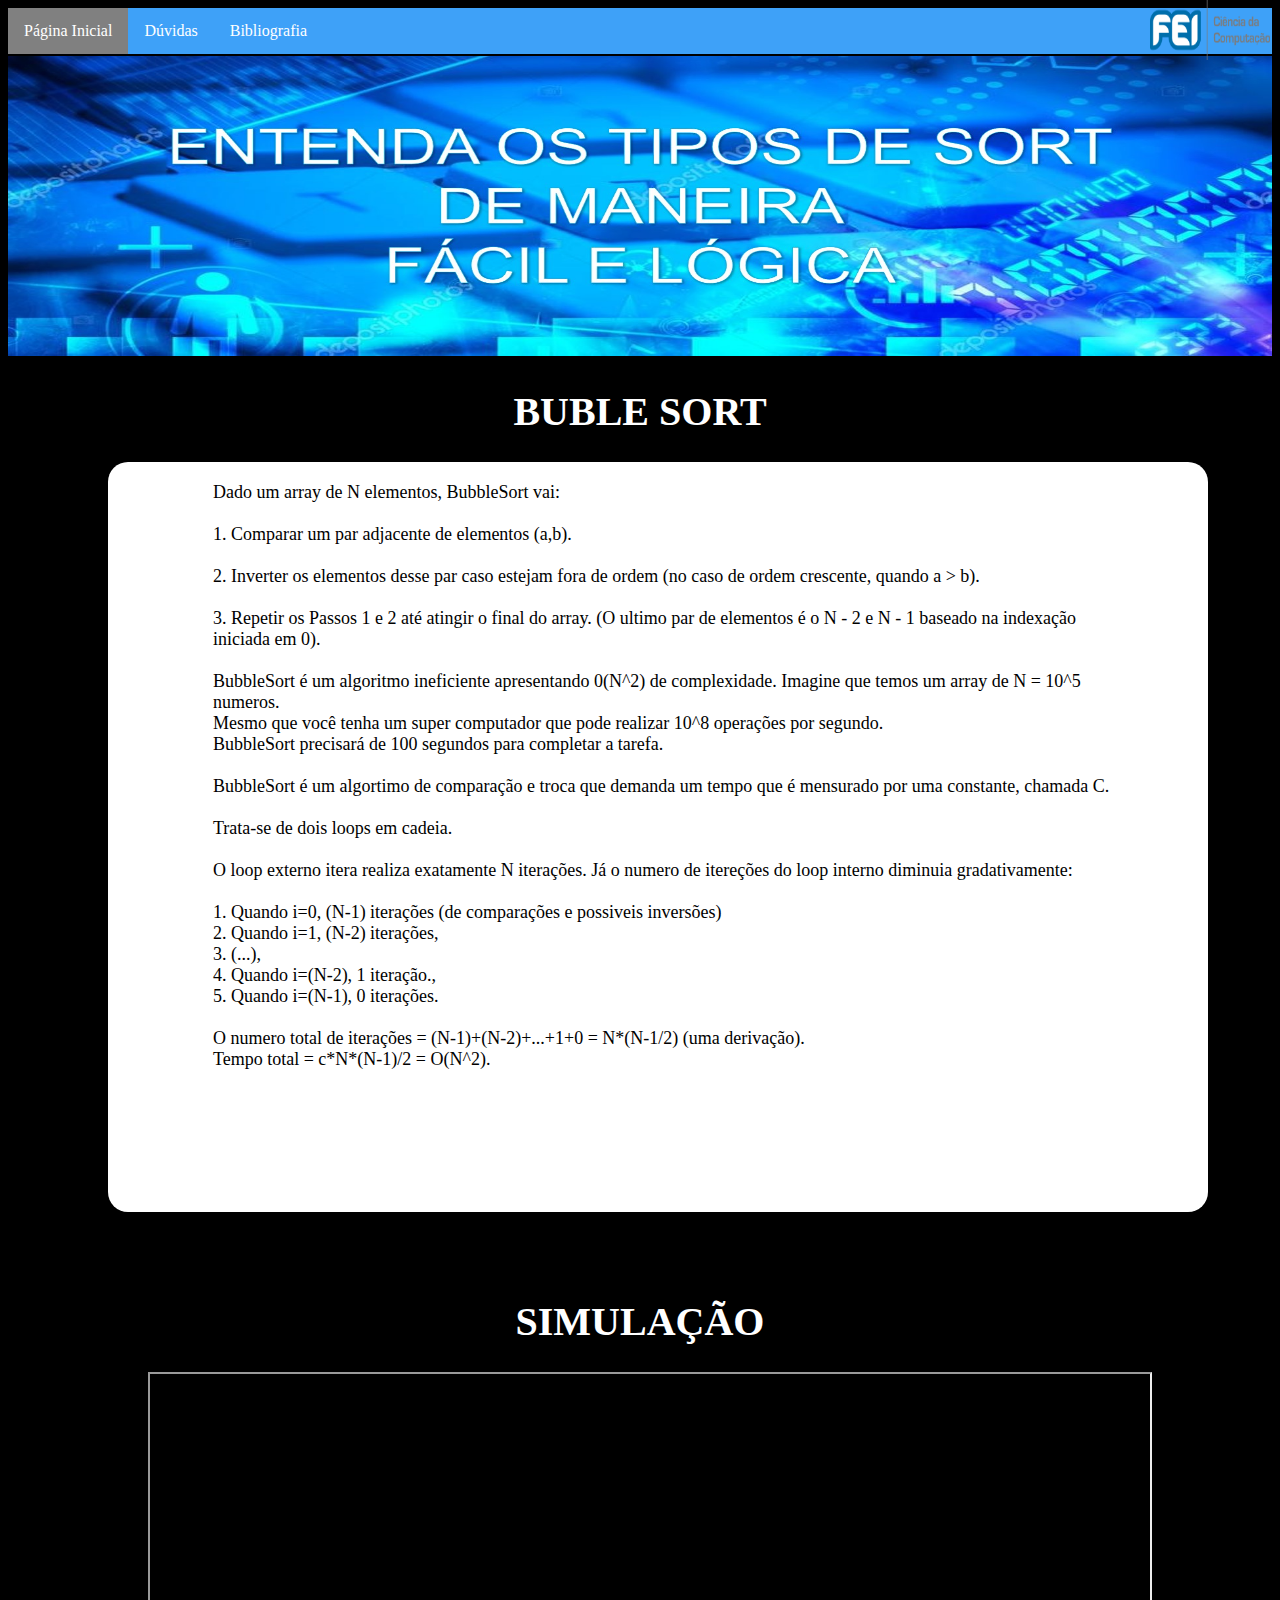
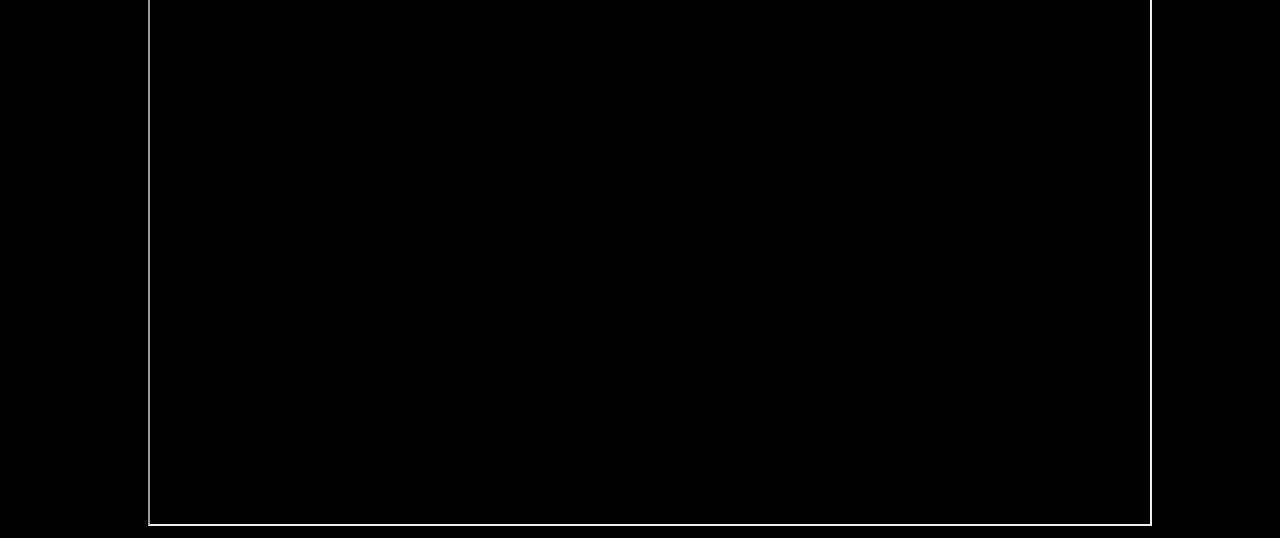
<file: buble_sort.html>
<!DOCTYPE html>
<html>
  <head>
    <meta charset="utf-8">
    <meta name="viewport" content="width=device-width">
    <title>repl.it</title>
    <link href="style.css" rel="stylesheet" type="text/css" />
  </head>
  <body>
    <header>
      <ul>
        <li><a class="active" href="index.html">Página Inicial</a></li>
      
        <li><a href="#contact">Dúvidas</a></li>
        <li><a href="#about">Bibliografia</a></li>
      </ul>
      <div id="titulo">
        <img id="img2"src="img_normal.jpg" alt="titulo"  >
        <h1>BUBLE SORT</h1>
      </div>
    </header>
      <div id="logo">
        <img src="logo_da_fei.png" alt="Logo_da_FEI" width="120" height="60" onclick="Inicio()">
      </div>
      
    <main>
      <div id='caixa-texto_buble'>
      <p id='explicacao'>
       Dado um array de N elementos, BubbleSort vai:<br/>
<br/>
  1. Comparar um par adjacente de elementos (a,b).<br/>
<br/>
  2. Inverter os elementos desse par caso estejam fora de ordem (no caso de ordem crescente, quando a > b).<br/>
<br/>
  3. Repetir os Passos 1 e 2 até atingir o final do array.
    (O ultimo par de elementos é o N - 2 e N - 1 baseado na indexação iniciada em 0).<br/>
<br/>

BubbleSort é um algoritmo ineficiente apresentando 0(N^2) de complexidade. Imagine que temos um array de N = 10^5 numeros.<br/> Mesmo que você tenha um super computador que pode realizar 10^8 operações por segundo.<br/> BubbleSort precisará de 100 segundos para completar a tarefa.<br/>
<br/>

BubbleSort é um algortimo de comparação e troca que demanda um tempo que é mensurado por uma constante, chamada  C.<br/>
<br/>
Trata-se de dois loops em cadeia.<br/>
<br/>
O loop externo itera realiza exatamente N iterações.
Já o numero de itereções do loop interno diminuia gradativamente:<br/>
<br/>
  1. Quando i=0, (N-1) iterações (de comparações e possiveis inversões)<br/>
  2. Quando i=1, (N-2) iterações,<br/>
  3. (...),<br/>
  4. Quando i=(N-2), 1 iteração.,<br/>
  5. Quando i=(N-1), 0 iterações.<br/>
<br/>
O numero total de iterações = (N-1)+(N-2)+...+1+0 = N*(N-1/2) (uma derivação).<br/>
Tempo total = c*N*(N-1)/2 = O(N^2).<br/>
      </p>
      </div>
    <div id="titulo_2">
        <h1> SIMULAÇÃO</h1>
    </div>

    <div>
      <iframe id='simulacao' src="https://visualgo.net/pt/sorting">
      </iframe>
    </div>

    </main>
      

    <footer>
       
      
    </footer>




    <script src="script.js"></script>
  </body>
</html>
</file>
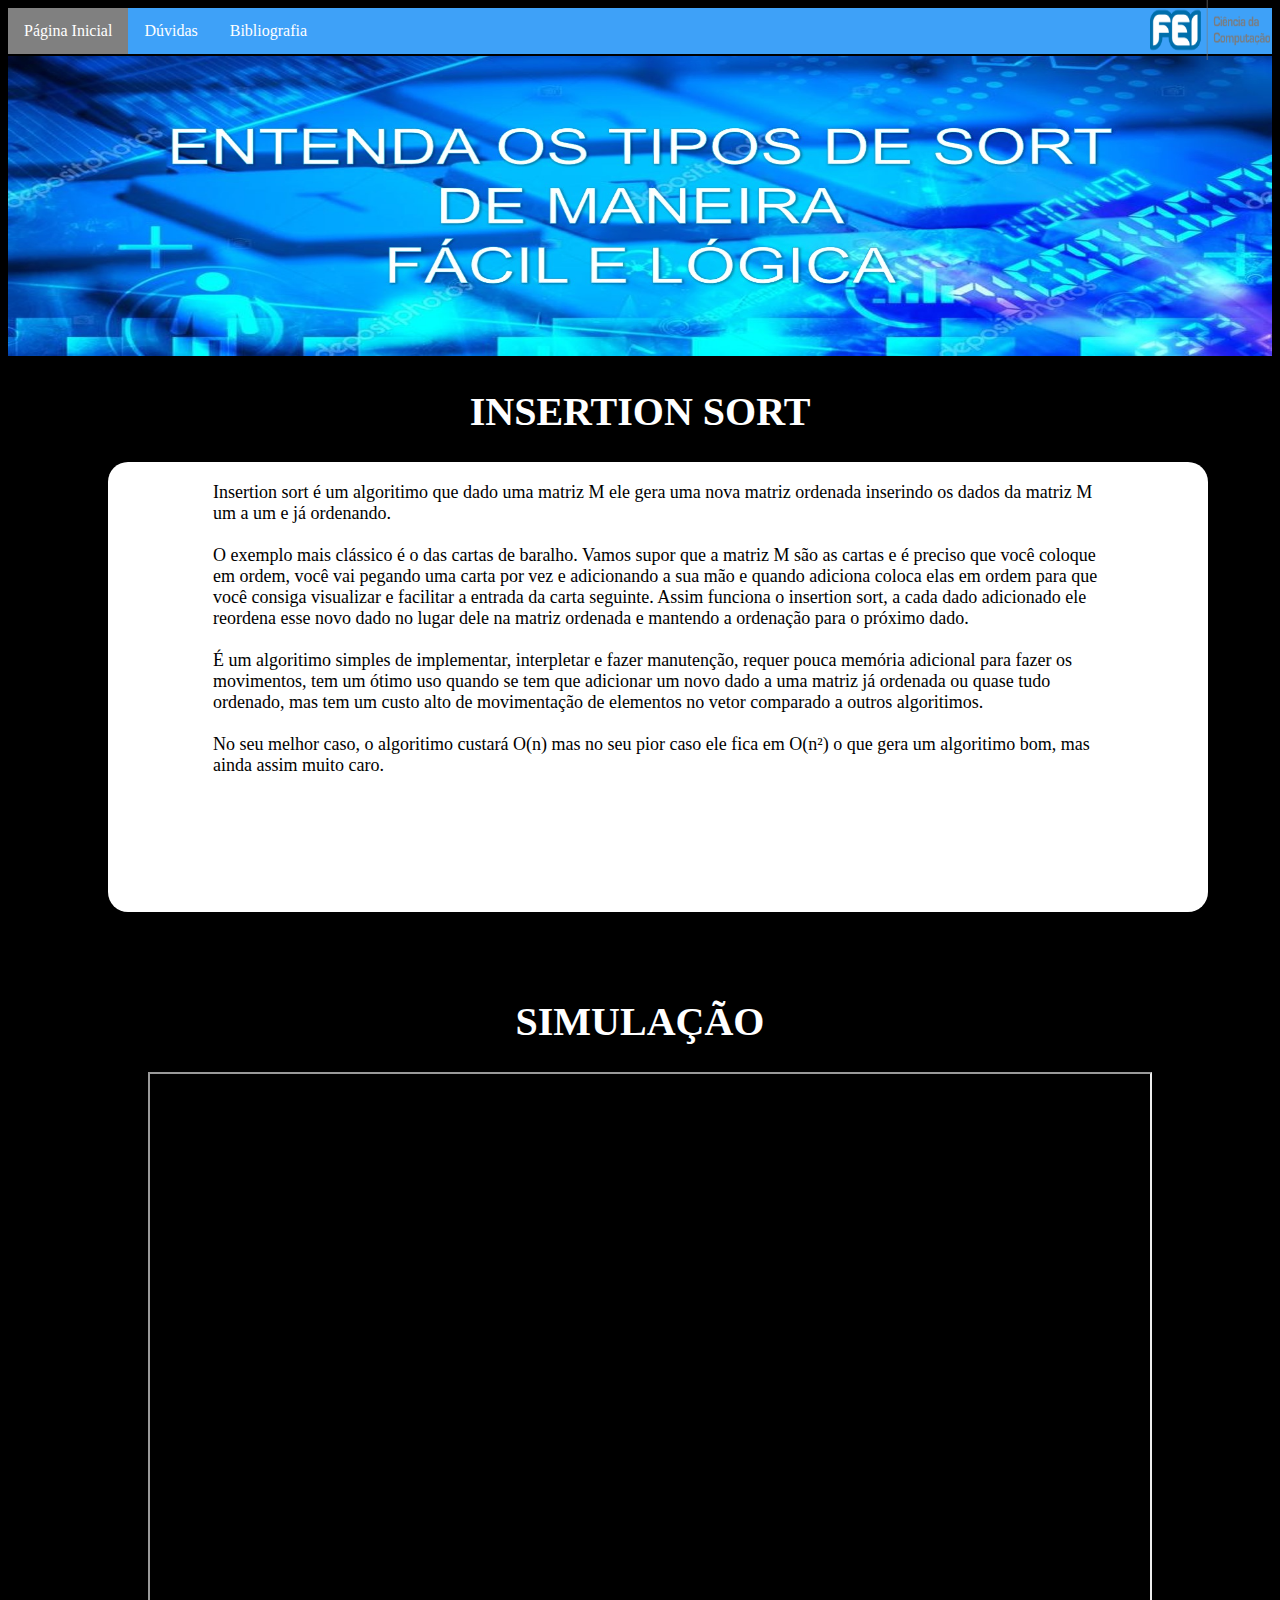
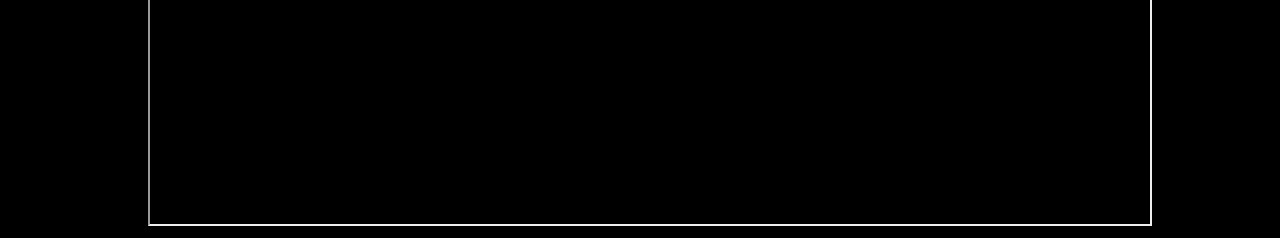
<file: insertion_sort.html>
<!DOCTYPE html>
<html>
  <head>
    <meta charset="utf-8">
    <meta name="viewport" content="width=device-width">
    <title>repl.it</title>
    <link href="style.css" rel="stylesheet" type="text/css" />
  </head>
  <body>
    <header>
      <ul>
        <li><a class="active" href="index.html">Página Inicial</a></li>
        <li><a href="#contact">Dúvidas</a></li>
        <li><a href="#about">Bibliografia</a></li>
      </ul>
      <div id="titulo">
        <img id="img2"src="img_normal.jpg" alt="titulo"  >
        <h1>INSERTION SORT</h1>
      </div>
    </header>
      <div id="logo">
        <img src="logo_da_fei.png" alt="Logo_da_FEI" width="120" height="60" onclick="Inicio()">
      </div>
      
    <main>
      <div id='caixa-texto_insertion'>
      <p id='explicacao'>
      Insertion sort é um algoritimo que dado uma matriz M ele gera uma nova matriz ordenada inserindo os dados da matriz M um a um e já ordenando. <br/>
<br/>
O exemplo mais clássico é o das cartas de baralho. Vamos supor que a matriz M são as cartas e é preciso que você coloque em ordem, você vai pegando uma carta por vez e adicionando a sua mão e quando adiciona coloca elas em ordem para que você consiga visualizar e facilitar a entrada da carta seguinte. Assim funciona o insertion sort, a cada dado adicionado ele reordena esse novo dado no lugar dele na matriz ordenada e mantendo a ordenação para o próximo dado. <br/>
<br/>
É um algoritimo simples de implementar, interpletar e fazer manutenção, requer pouca memória adicional para fazer os movimentos, tem um ótimo uso quando se tem que adicionar um novo dado a uma matriz já ordenada ou quase tudo ordenado, mas tem um custo alto de movimentação de elementos no vetor comparado a outros algoritimos. <br/>
<br/>
No seu melhor caso, o algoritimo custará O(n) mas no seu pior caso ele fica em O(n²) o que gera um algoritimo bom, mas ainda assim muito caro. <br/>
<br/>

      
      </p>
      </div>  

      <div id="titulo_2">
        <h1> SIMULAÇÃO</h1>
      </div>

      <div>
      <iframe id='simulacao' src="https://visualgo.net/pt/sorting">
      </iframe>
      </div>



    </main>
      

    <footer>
       
      
    </footer>




    <script src="script.js"></script>
  </body>
</html>
</file>
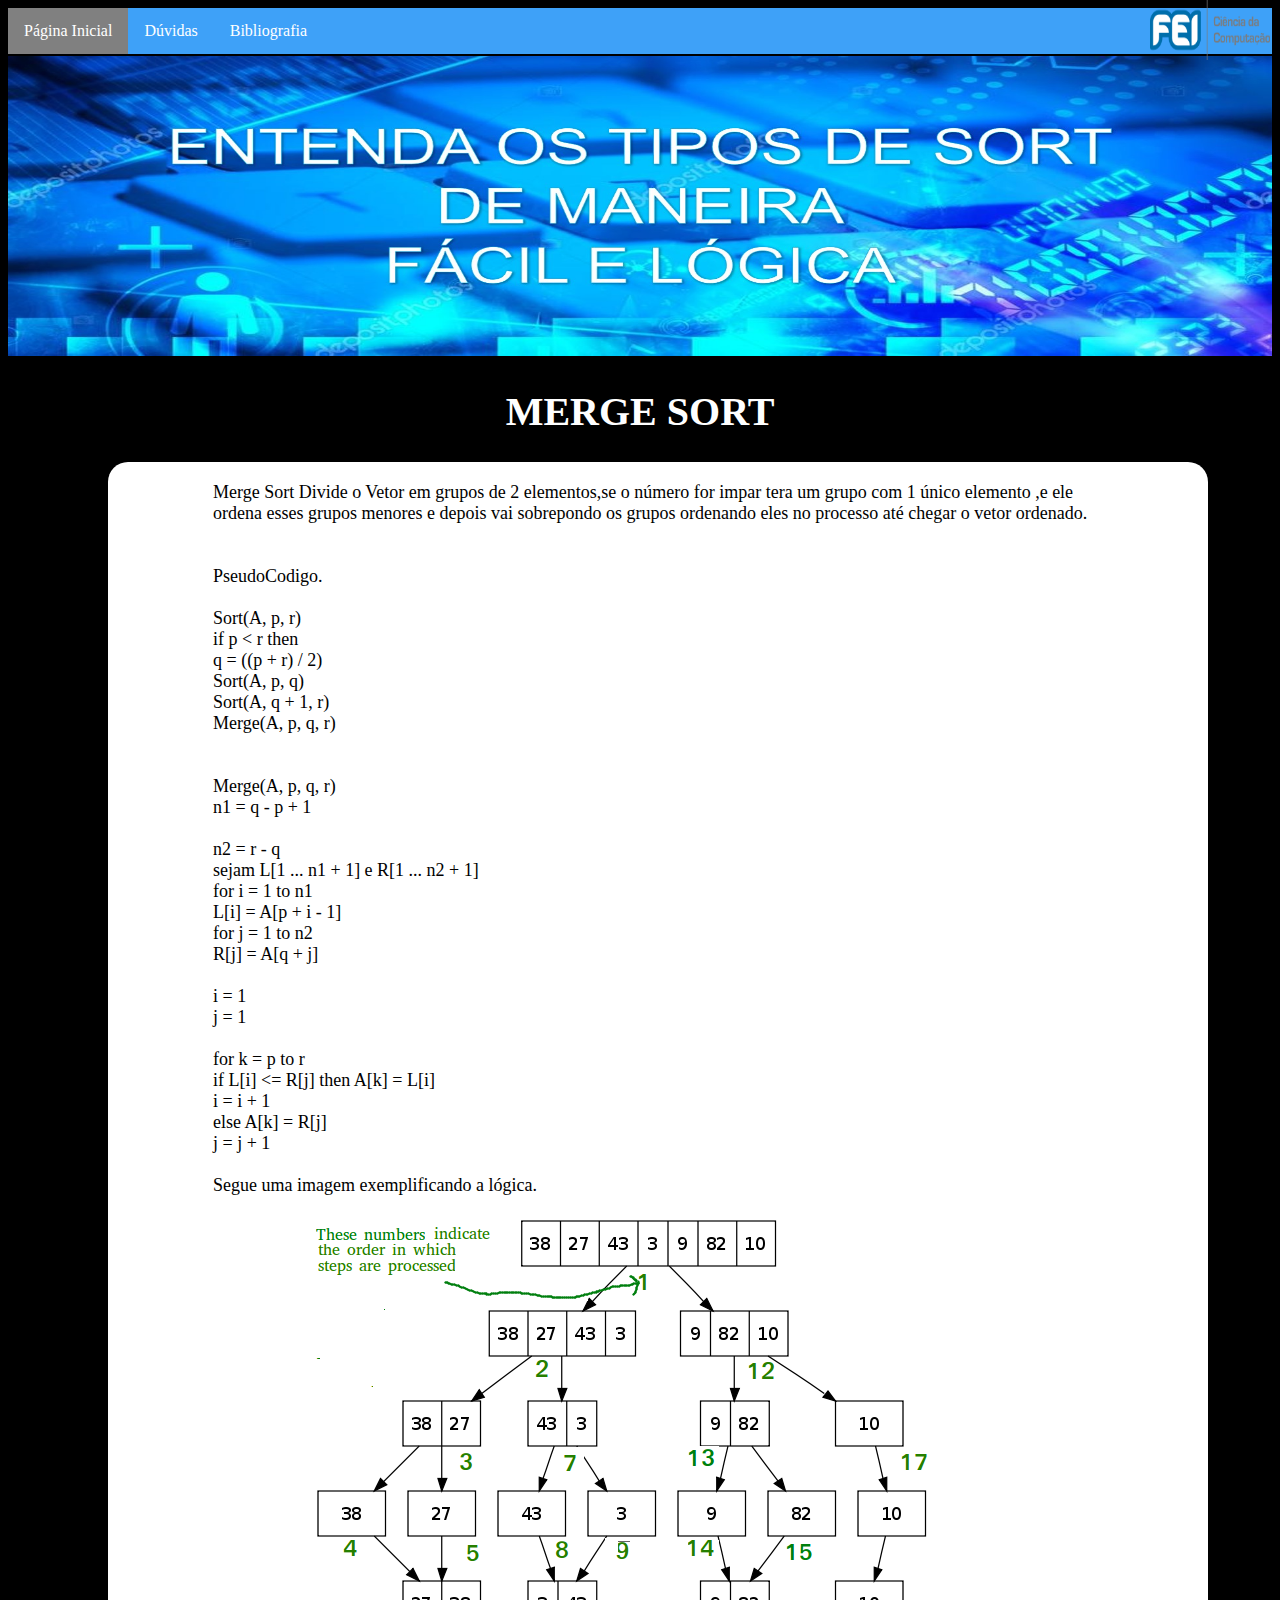
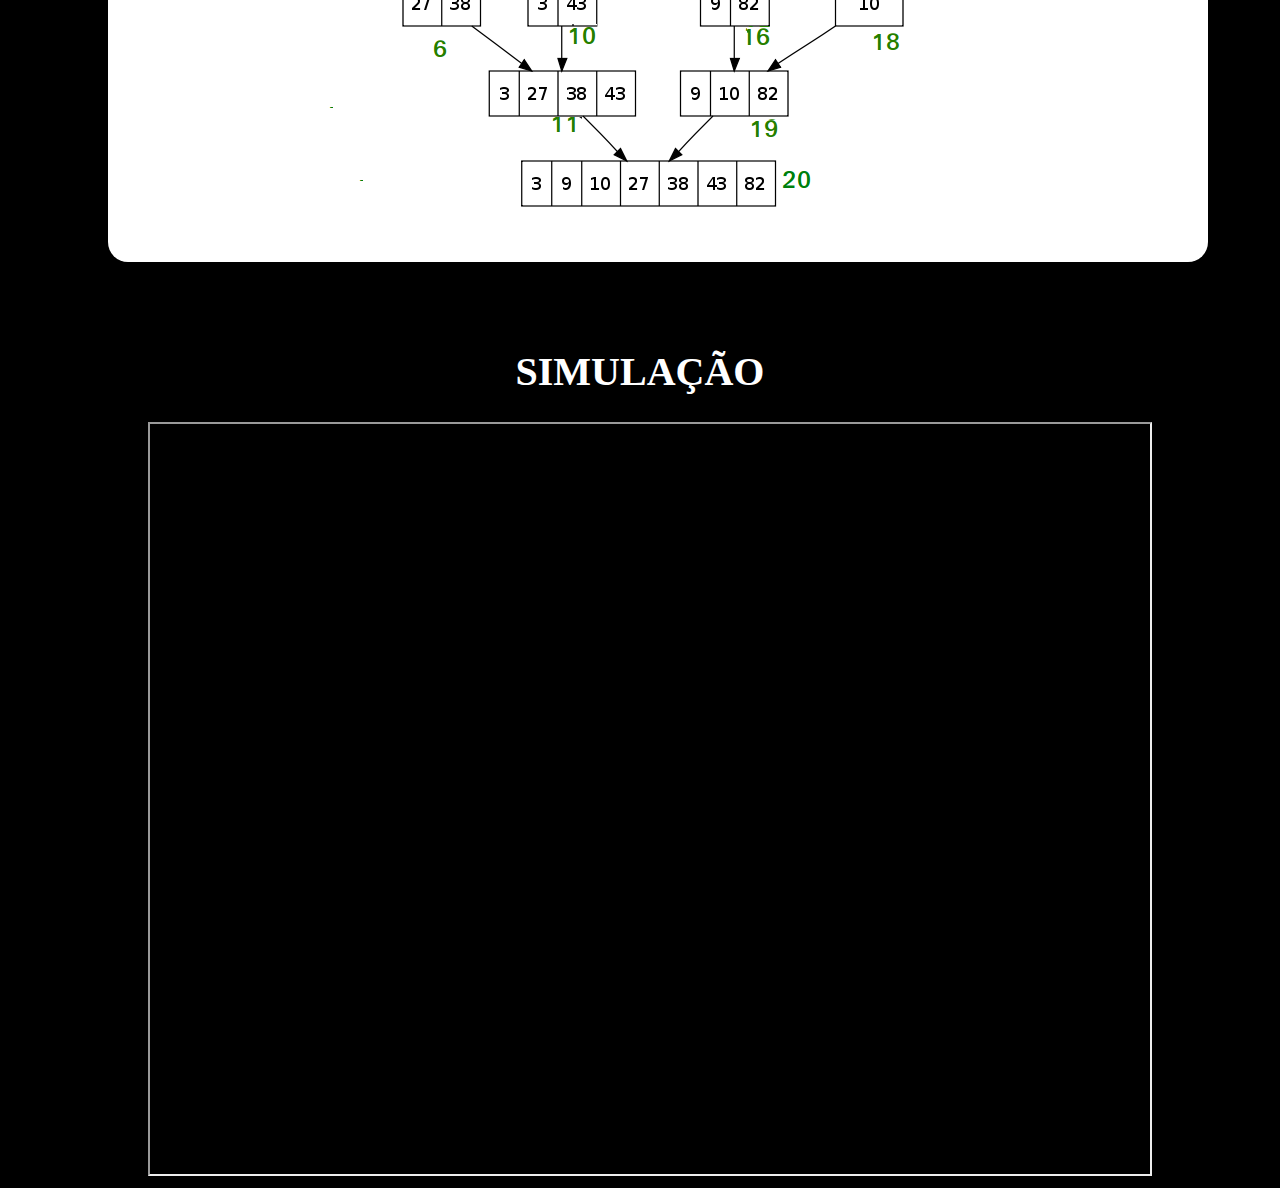
<file: merge_sort.html>
<!DOCTYPE html>
<html>
  <head>
    <meta charset="utf-8">
    <meta name="viewport" content="width=device-width">
    <title>repl.it</title>
    <link href="style.css" rel="stylesheet" type="text/css" />
  </head>
  <body>
    <header>
      <ul>
        <li><a class="active" href="index.html">Página Inicial</a></li>
        <li><a href="#contact">Dúvidas</a></li>
        <li><a href="#about">Bibliografia</a></li>
      </ul>
      <div id="titulo">
        <img id="img2"src="img_normal.jpg" alt="titulo"  >
        <h1>MERGE SORT</h1>
      </div>
    </header>
      <div id="logo">
        <img src="logo_da_fei.png" alt="Logo_da_FEI" width="120" height="60" onclick="Inicio()">
      </div>
      
    <main>
      <div id='caixa-texto_merge'>
      <p id='explicacao'>
      Merge Sort Divide o Vetor em grupos de 2 elementos,se o número for impar tera um grupo com 1 único elemento ,e ele ordena esses grupos menores e depois vai sobrepondo os grupos ordenando eles no processo até chegar o vetor ordenado.<br>
	 <br>
<br>

PseudoCodigo.<br>
<br>
Sort(A, p, r)<br>
    if p < r then<br>
        q = ((p + r) / 2)<br>
        Sort(A, p, q)<br>
        Sort(A, q + 1, r)<br>
        Merge(A, p, q, r)<br>
<br><br>
Merge(A, p, q, r)<br>
    n1 = q - p + 1<br><br>
    n2 = r - q<br>
    sejam L[1 ... n1 + 1] e R[1 ... n2 + 1]<br>
    for i = 1 to n1<br>
        L[i] = A[p + i - 1]<br>
    for j = 1 to n2<br>
        R[j] = A[q + j]<br>
<br>
    i = 1<br>
    j = 1<br>
<br>
    for k = p to r<br>
        if L[i] <= R[j] then A[k] = L[i]<br>
            i = i + 1<br>
        else A[k] = R[j]<br>
            j = j + 1<br>
<br>
Segue uma imagem exemplificando a lógica.<br>
      <img id="imagem_quick_1" src="imagem_1_merge.png" alt="titulo"  >
      </p>
      </div>  

      <div id="titulo_2">
        <h1> SIMULAÇÃO</h1>
      </div>

      <div>
      <iframe id='simulacao' src="https://visualgo.net/pt/sorting">
      </iframe>
      </div>



    </main>
      

    <footer>
       
      
    </footer>




    <script src="script.js"></script>
  </body>
</html>
</file>
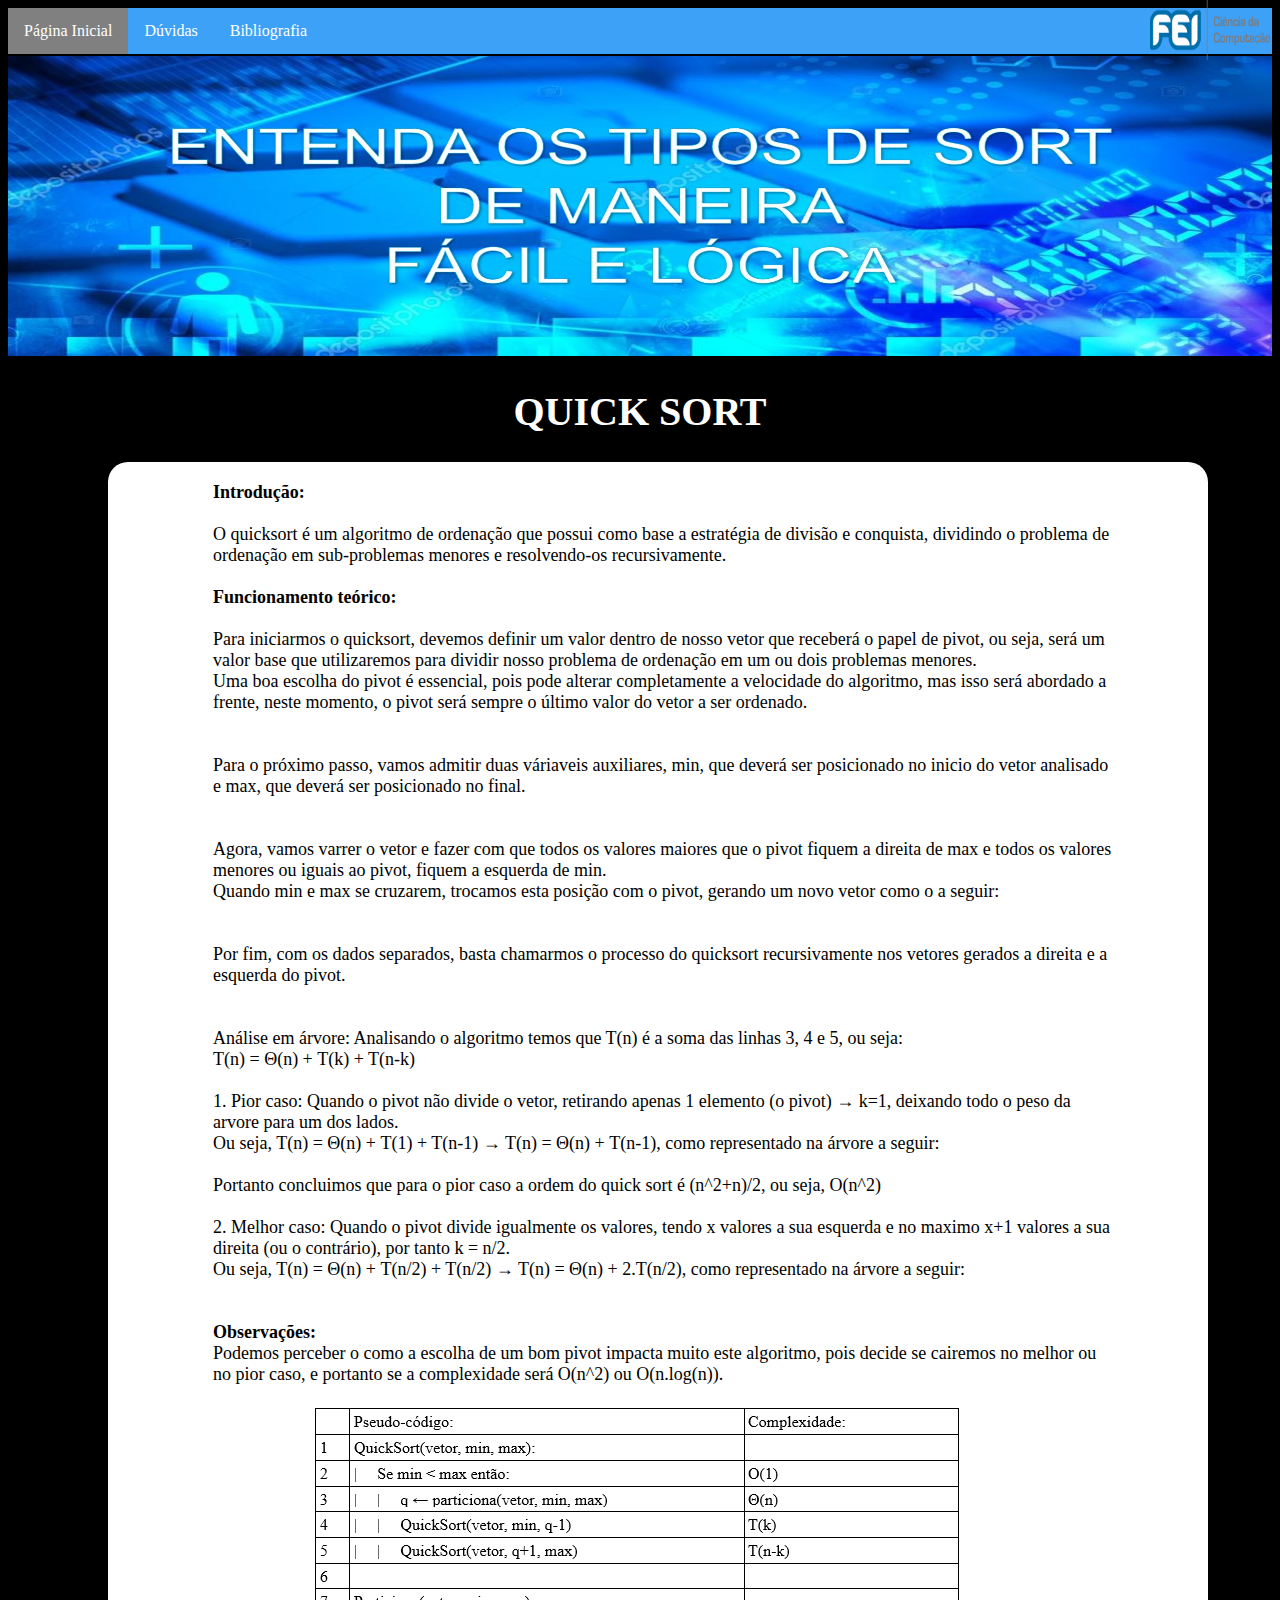
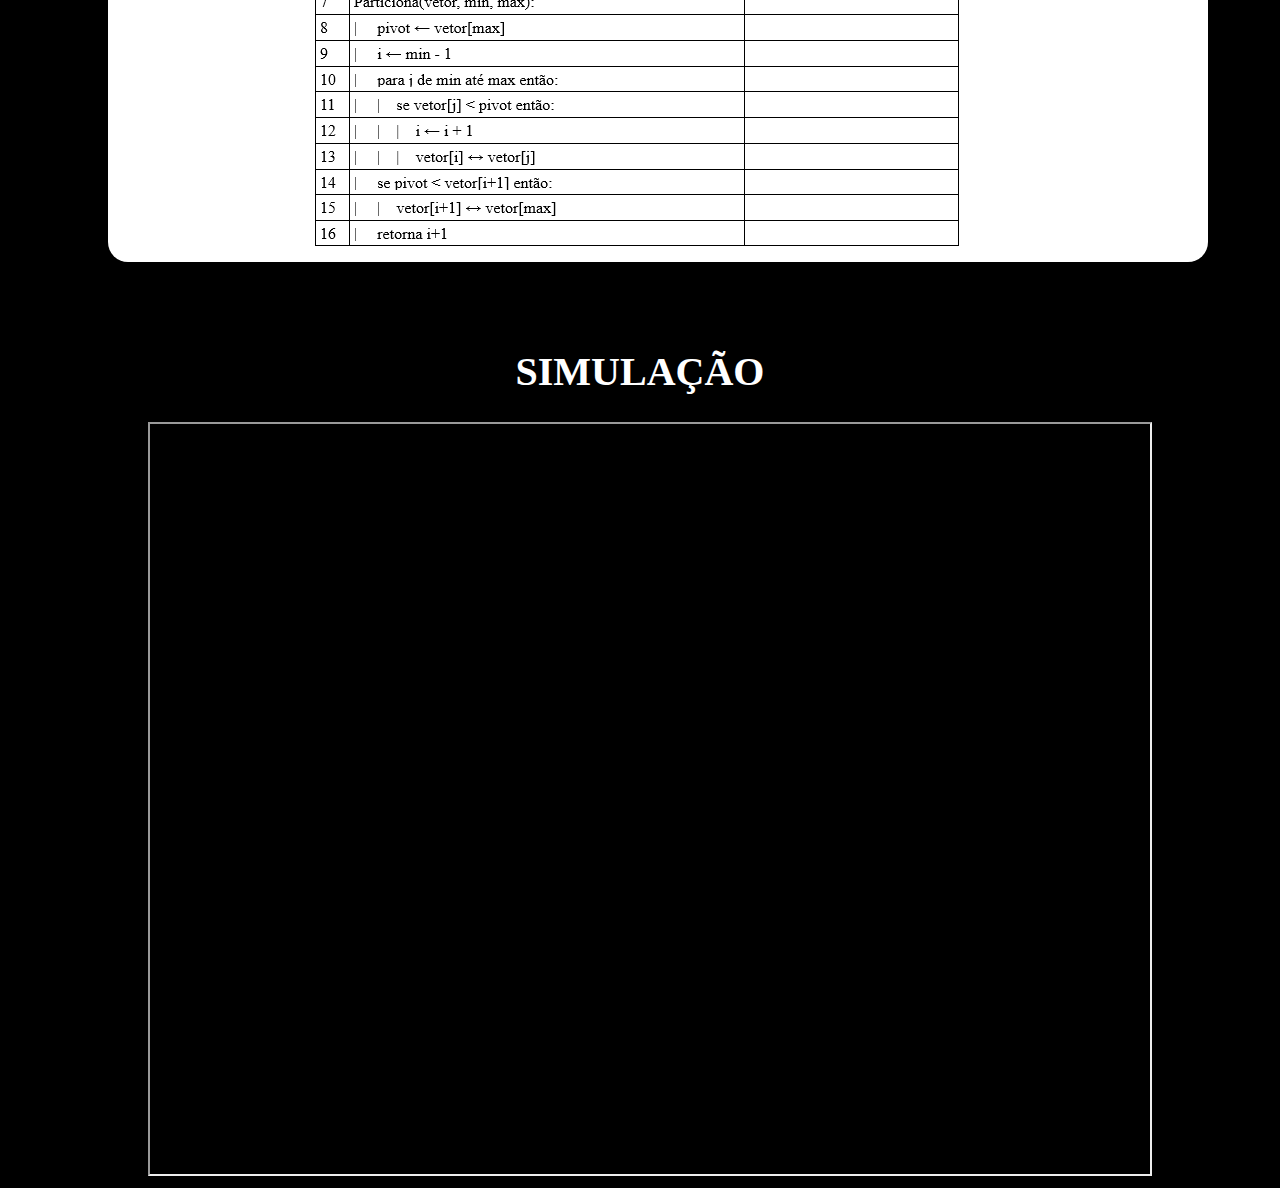
<file: quick_sort.html>
<!DOCTYPE html>
<html>
  <head>
    <meta charset="utf-8">
    <meta name="viewport" content="width=device-width">
    <title>repl.it</title>
    <link href="style.css" rel="stylesheet" type="text/css" />
  </head>
  <body>
    <header>
      <ul>
        <li><a class="active" href="index.html">Página Inicial</a></li>
        <li><a href="#contact">Dúvidas</a></li>
        <li><a href="#about">Bibliografia</a></li>
      </ul>
      <div id="titulo">
        <img id="img2"src="img_normal.jpg" alt="titulo"  >
        <h1>QUICK SORT</h1>
      </div>
    </header>
      <div id="logo">
        <img src="logo_da_fei.png" alt="Logo_da_FEI" width="120" height="60" onclick="Inicio()">
      </div>
      
    <main>
      <div id='caixa-texto_quick'>
      <p id='explicacao'>
        <b> Introdução: </b><br/>
<br/>
	O quicksort é um algoritmo de ordenação que possui como base a estratégia de divisão e conquista, dividindo o problema de ordenação em sub-problemas menores e resolvendo-os recursivamente.<br/>
<br/>
<b> Funcionamento teórico:</b> <br/>
<br/>
	Para iniciarmos o quicksort, devemos definir um valor dentro de nosso vetor que receberá o papel de pivot, ou seja, será um valor base que utilizaremos para dividir nosso problema de ordenação em um ou dois problemas menores.<br/> Uma boa escolha do pivot é essencial, pois pode alterar completamente a velocidade do algoritmo, mas isso será abordado a frente, neste momento, o pivot será sempre o último valor do vetor a ser ordenado.<br/>
<br/>

<br/>
  Para o próximo passo, vamos admitir duas váriaveis auxiliares, min, que deverá ser posicionado no inicio do vetor analisado e max, que deverá ser posicionado no final.
   <br/>  
   <br/> 
 
<br/>

  Agora, vamos varrer o vetor e fazer com que todos os valores maiores que o pivot fiquem a direita de max e todos os valores menores ou iguais ao pivot, fiquem a esquerda de min. <br/>Quando min e max se cruzarem, trocamos esta posição com o pivot, gerando um novo vetor como o a seguir:<br/>
<br/>
 
<br/>
  Por fim, com os dados separados, basta chamarmos o processo do quicksort recursivamente nos vetores gerados a direita e a esquerda do pivot.<br/>
<br/>
  
<br/>
  Análise em árvore:
Analisando o algoritmo temos que T(n) é a soma das linhas 3, 4 e 5, ou seja:<br/>
T(n) = Θ(n) + T(k) + T(n-k)<br/>
<br/>
1. Pior caso:
Quando o pivot não divide o vetor, retirando apenas 1 elemento (o pivot) → k=1, deixando todo o peso da arvore para um dos lados.<br/> Ou seja, T(n) = Θ(n) + T(1) + T(n-1) → T(n) = Θ(n) + T(n-1), como representado na árvore a seguir:
<br/>

<br/>
Portanto concluimos que para o pior caso a ordem do quick sort é (n^2+n)/2, ou seja, O(n^2)<br/>
<br/>

2. Melhor caso:
Quando o pivot divide igualmente os valores, tendo x valores a sua esquerda e no maximo x+1 valores a sua direita (ou o contrário), por tanto k = n/2.<br/>
Ou seja, T(n) = Θ(n) + T(n/2) + T(n/2) → T(n) = Θ(n) + 2.T(n/2), como representado na árvore a seguir:<br/>
<br/>

<br/>

<b>Observações: </b>   <br/>
Podemos perceber o como a escolha de um bom pivot impacta muito este algoritmo, pois decide se cairemos no melhor ou no pior caso, e portanto se a complexidade será O(n^2) ou O(n.log(n)).<br/>

   
      
      <img id="imagem_quick_1" src="img_quick_4.PNG" alt="titulo"  >
      
      </p>
      
      </div>  

      <div id="titulo_2">
        <h1> SIMULAÇÃO</h1>
      </div>

      <div>
      <iframe id='simulacao' src="https://visualgo.net/pt/sorting">
      </iframe>
      </div>



    </main>
      

    <footer>
       
      
    </footer>




    <script src="script.js"></script>
  </body>
</html>
</file>
<file: style.css>
body{
  background-color: black;
}

#Menu{

  height: 45px;
  background-color: #3ea1f8 ;
}

#logo{
  position: absolute;
  top: 0px;
  right: 10px;
  border-radius: 20px;
 

}
#titulo {
  color: white;
  text-align: center;
  font-family: Verdana;
  font-size: 20px;
  
  
}

#titulo_2 {
  color: white;
  text-align: center;
  font-family: Verdana;
  font-size: 20px;
  padding-top: 60px;
  
}

#simulacao{
  width: 1000px;
  height: 750px;
  margin-left: 140px;
}

#img2{
  padding-top: 2px;
  width: 100%;
  height: 300px;
}


#img-texto{
  align-content: center;
}

#principal1{
  width:600px;
  text-align: center;
  margin: 0;
  color: white;
  position: absolute;
  vertical-align: middle;
  top:95%;
  left: 50%;
  margin-right: -50%;
  transform: translate(-50%, -50%);
  font-family: Verdana;
  font-size: 20px;
  
  -webkit-text-stroke-width: 2px;
  -webkit-text-stroke-color: rgb(25, 158, 219);
  border: 10px solid rgb(62, 161, 248);
  border-radius:20px;
  
  
}

#principal2{
  width:600px;
  text-align: center;
  margin: 0;
  color: white;
  position: absolute;
  top:120%;
  left: 50%;
  margin-right: -50%;
  transform: translate(-50%, -50%);
  font-family: Verdana;
  font-size: 20px;
  -webkit-text-stroke-width: 2px;
  -webkit-text-stroke-color: rgb(25, 158, 219);
  border: 10px solid rgb(62, 161, 248);
  border-radius: 20px;
}

#principal3{
  width:600px;
  text-align: center;
  margin: 0;
  color: white;
  position: absolute;
  top:145%;
  left: 50%;
  margin-right: -50%;
  transform: translate(-50%, -50%);
  font-family: Verdana;
  font-size: 20px;
  -webkit-text-stroke-width: 2px;
  -webkit-text-stroke-color: rgb(25, 158, 219);
  border: 10px solid rgb(62, 161, 248);
  border-radius: 20px;
  
}


#principal4{
  width:600px;
  text-align: center;
  margin: 0;
  color: white;
  position: absolute;
  top:170%;
  left: 50%;
  margin-right: -50%;
  transform: translate(-50%, -50%);
  font-family: Verdana;
  font-size: 20px;
  -webkit-text-stroke-width: 2px;
  -webkit-text-stroke-color: rgb(25, 158, 219);
  border: 10px solid rgb(62, 161, 248);
  border-radius: 20px;
  margin-bottom: 150px;
}

#explicacao{
  padding-top: 20px;
  margin: 15px;
  width: 900px;
  height: 200px;
  font-display: Arial;
  text-align: left;
  font-size: 18px;
  padding-left: 90px;
}

#caixa-texto{
  border-radius: 20px;
  background-color: white;
  height: 1400px;
  width: 1100px;
  margin-left: 100px;
}

#caixa-texto_merge{
  border-radius: 20px;
  background-color: white;
  height: 1400px;
  width: 1100px;
  margin-left: 100px;
}

#caixa-texto_buble{
  border-radius: 20px;
  background-color: white;
  height: 750px;
  width: 1100px;
  margin-left: 100px;
}

#caixa-texto_insertion{
  border-radius: 20px;
  background-color: white;
  height: 450px;
  width: 1100px;
  margin-left: 100px;
}


#caixa-texto_quick{
  border-radius: 20px;
  background-color: white;
  height: 1400px;
  width: 1100px;
  margin-left: 100px;
}


#cabecalho{
  position: absolute;
  bottom: 5%;
  color: white;
  text-align: center;
}

ul {
  list-style-type: none;
  margin: 0;
  padding: 0;
  overflow: hidden;
  background-color: #3ea1f8;
}

li {
  float: left;
}

li a {
  display: block;
  color: white;
  text-align: center;
  padding: 14px 16px;
  font-family: Verdana;
  text-decoration: none;
}

li a:hover:not(.active) {
  background-color: gray;
}

.active {
  background-color: gray;
}

#rodape{
  color:'white';
  
}

#imagem_quick_1{
  padding-top: 20px;
  margin-left: 100px;

}
</file>
